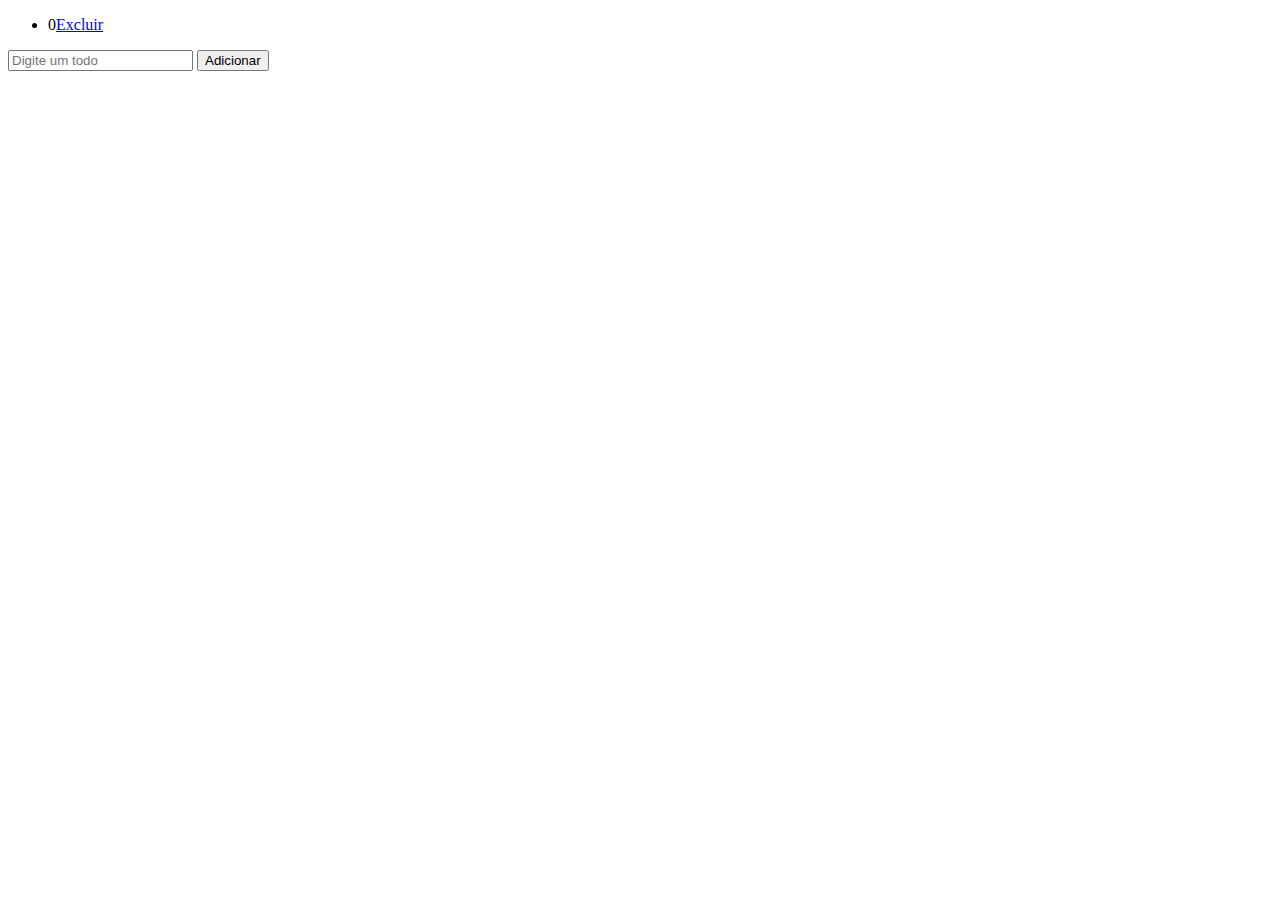
<file: src/DesafioModulo03/index.html>
<!DOCTYPE html>
<html lang="en">
<head>
    <meta charset="UTF-8">
    <meta name="viewport" content="width=device-width, initial-scale=1.0">
    <title>Document</title>
</head>
<body>
    <div id="app">
        <ul></ul>

        <input type="text" placeholder="Digite um todo">
        <button>Adicionar</button>

    </div>


    <script src="todos.js"></script>
</body>
</html>
</file>
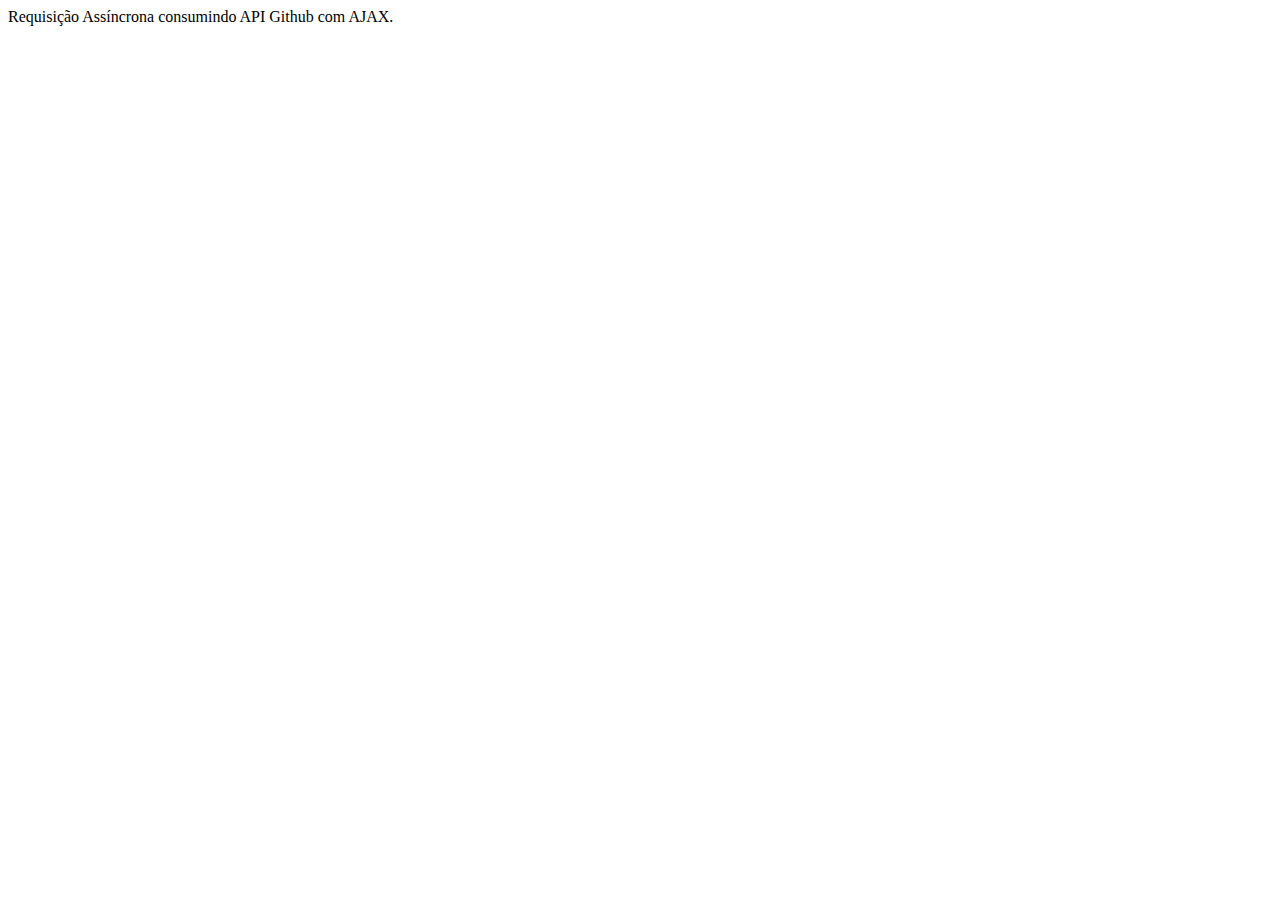
<file: src/DesafioModulo04/index.html>
<!DOCTYPE html>
<html lang="en">
<head>
    <meta charset="UTF-8">
    <meta name="viewport" content="width=device-width, initial-scale=1.0">
    <title>Document</title>
</head>
<body>
    <script src="promises.js"></script>
        Requisição Assíncrona consumindo API Github com AJAX.
</body>
</html>
</file>
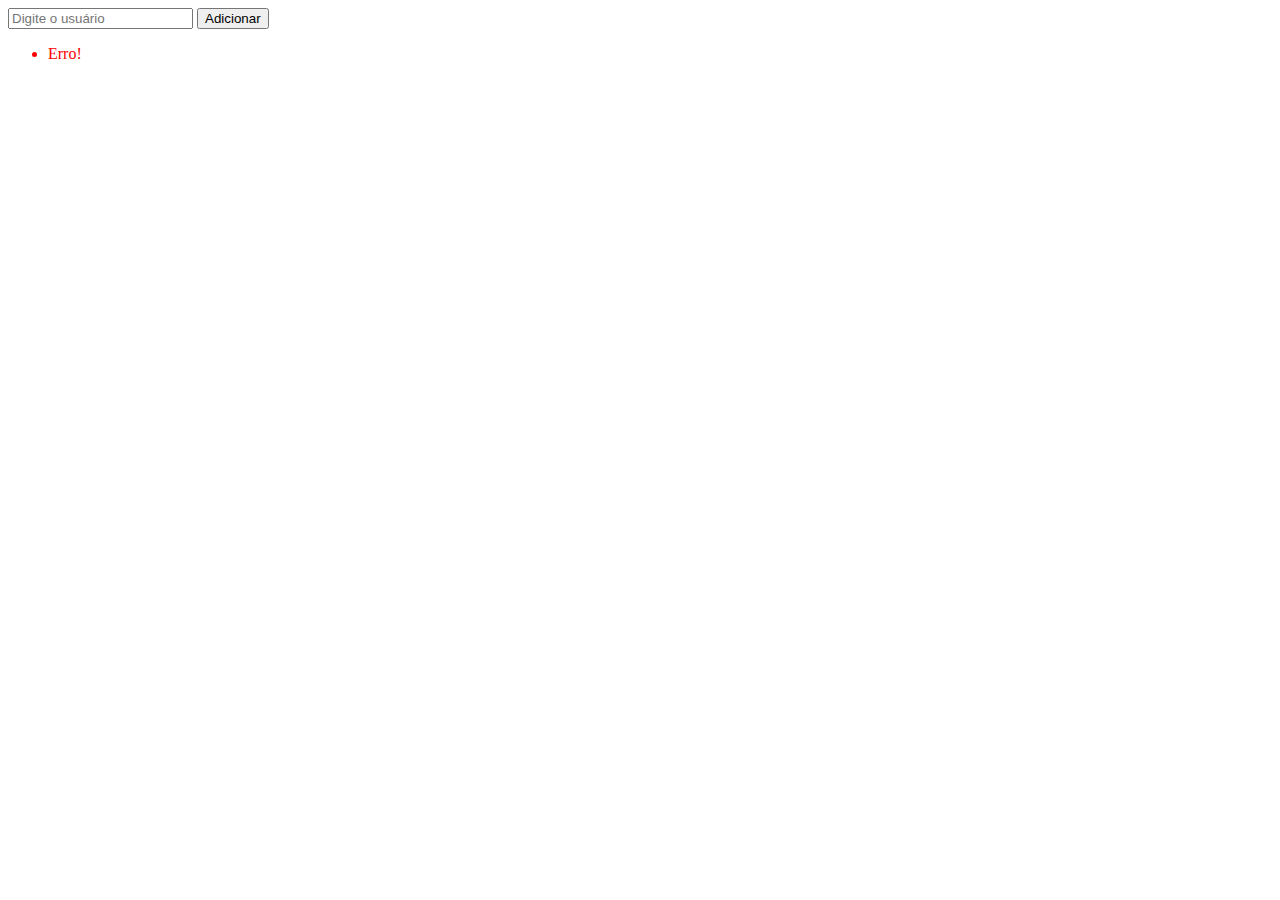
<file: src/DesafioModulo05/index.html>
<!DOCTYPE html>
<html lang="en">
<head>
    <meta charset="UTF-8">
    <meta name="viewport" content="width=device-width, initial-scale=1.0">
    <title>Document</title>
</head>
<body>
   <!-- <script src="promise_exe01.js"></script> -->
   <div id="app">

    <input type="text" name="user" placeholder="Digite o usuário">
    <button>Adicionar</button>

    <ul>

        
    </ul>

   </div>



   <script src="api.js"></script>
</body>
</html>
</file>
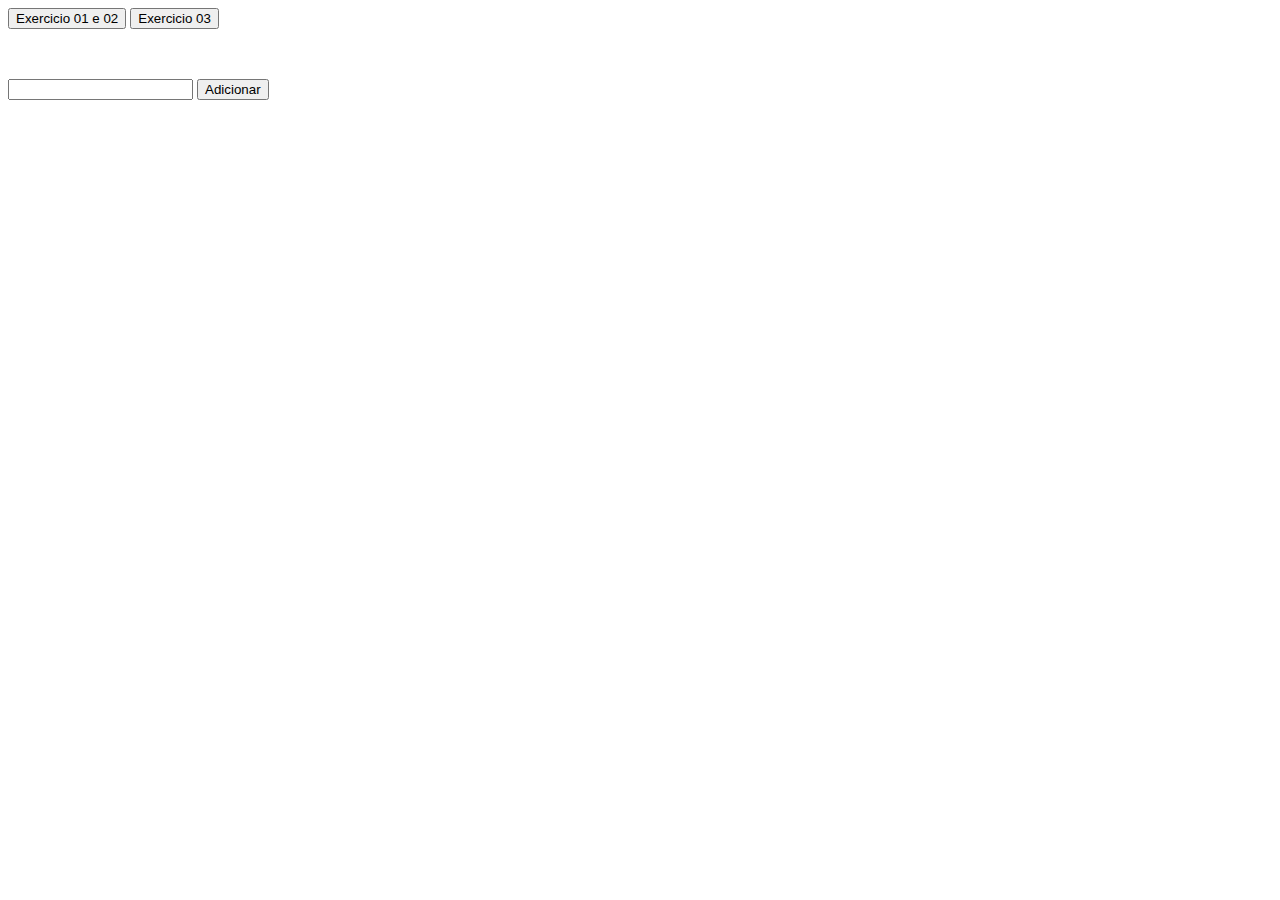
<file: src/desafioModulo02/desafioModulo02.html>
<!DOCTYPE html>
<html lang="en">
<head>
    <meta charset="UTF-8">
    <meta name="viewport" content="width=device-width, initial-scale=1.0">
    <title>Curso JS Rocketseat</title>

    <link rel="stylesheet" href="styles.css">
</head>
<body id="container">
  
        <button onclick="addBox()">Exercicio 01 e 02</button>
        <button onclick="addList()">Exercicio 03</button>


    <div id="list">

    </div>

    <div class="exe04">
        <input type="text" name="nome">
        <button onClick="adicionar()">Adicionar</button>  
    </div>



  <script>

        function addBox(){
            var container = document.getElementById("container");
            var divBox = document.createElement('div');
            divBox.setAttribute("id","teste");
            divBox.style.width = "100px";
            divBox.style.height = "100px";
            divBox.style.margin = "15px";
            divBox.style.backgroundColor= '#f00'
            container.appendChild(divBox);

            document.getElementById("teste").onmouseenter = function(){
                divBox.style.backgroundColor= newColor;
                }
               
            }

        function getRandomColor() {
            var letters = "0123456789ABCDEF";
            var color = "#";
            for (var i = 0; i < 6; i++) {
            color += letters[Math.floor(Math.random() * 16)];
            }
            return color;
            }
            var newColor = getRandomColor(); // #E943F0

        
        
        var nomes = ["Diego", "Gabriel", "Lucas"];
        function addList(array) {

            var divList = document.getElementById("list");
            
            var lista = document.createElement('ul');

            for(var i = 0; i < nomes.length; i++) {
                // criando a lista
                var item = document.createElement('li');

                // inserindo valor do array na lista
                item.appendChild(document.createTextNode(nomes[i]));

                // adicionando a item na lista
                lista.appendChild(item);
            }
            //adicionando lista na div
            divList.appendChild(lista);
        }

     
        

        


</script>

</body>
</html>
</file>
<file: src/desafioModulo02/styles.css>
#divStyle{
    width: 100;
    height: 100;
    background-color: #f00;
    margin: 15;
}
.exe04{
    margin-top: 50px;


}
</file>
